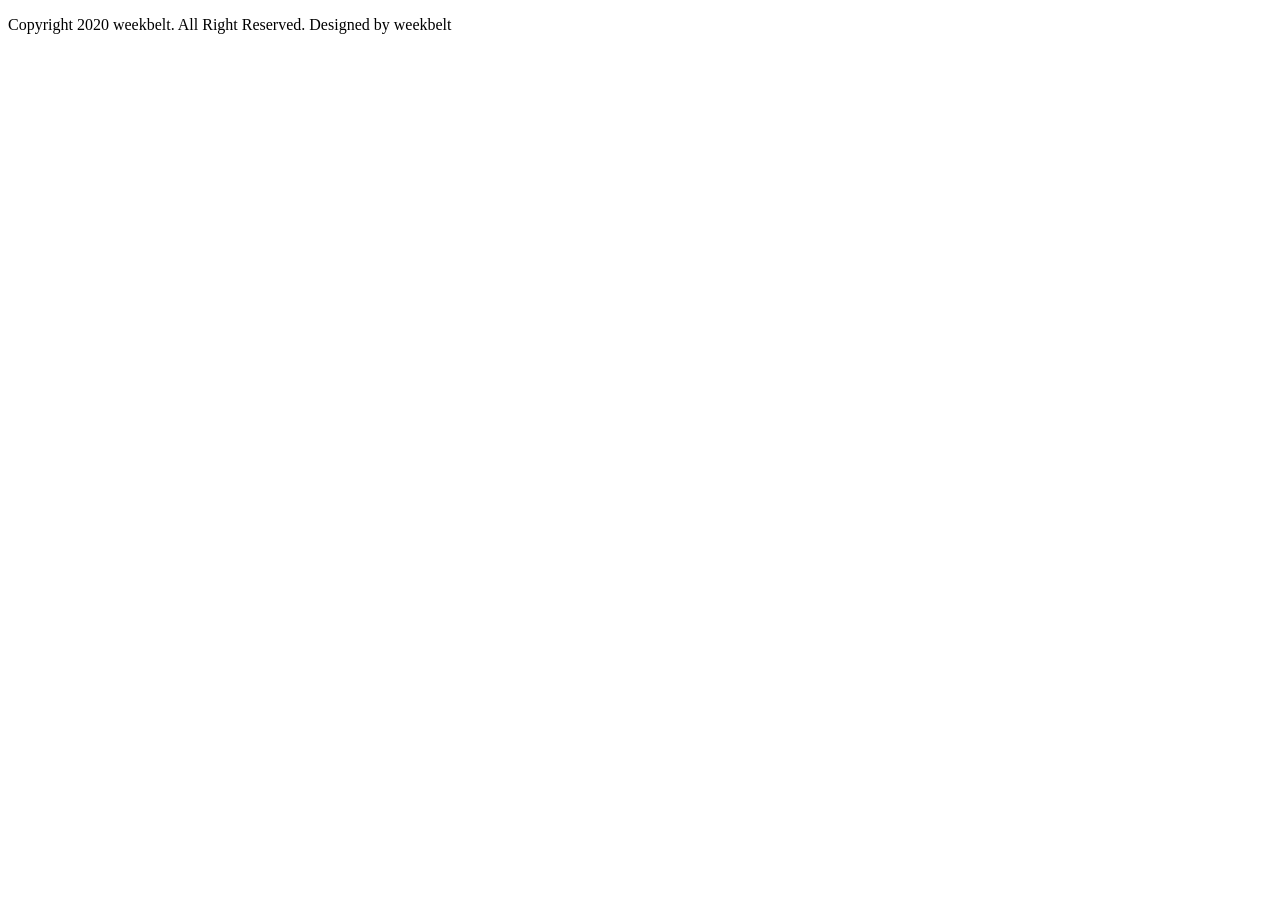
<file: src/main/resources/templates/layout/footer.html>
<!DOCTYPE html>
<html lang="en" xmlns:th="http://www.thymeleaf.org">
    <!--footer-->
    <div th:fragment="footer" class="mx-auto">
        <footer class="footer">
            <div class="container">
                <p>Copyright 2020 weekbelt. All Right Reserved. Designed by weekbelt</p>
            </div>
        </footer>
    </div>
    <!--/footer-->
</html>
</file>
